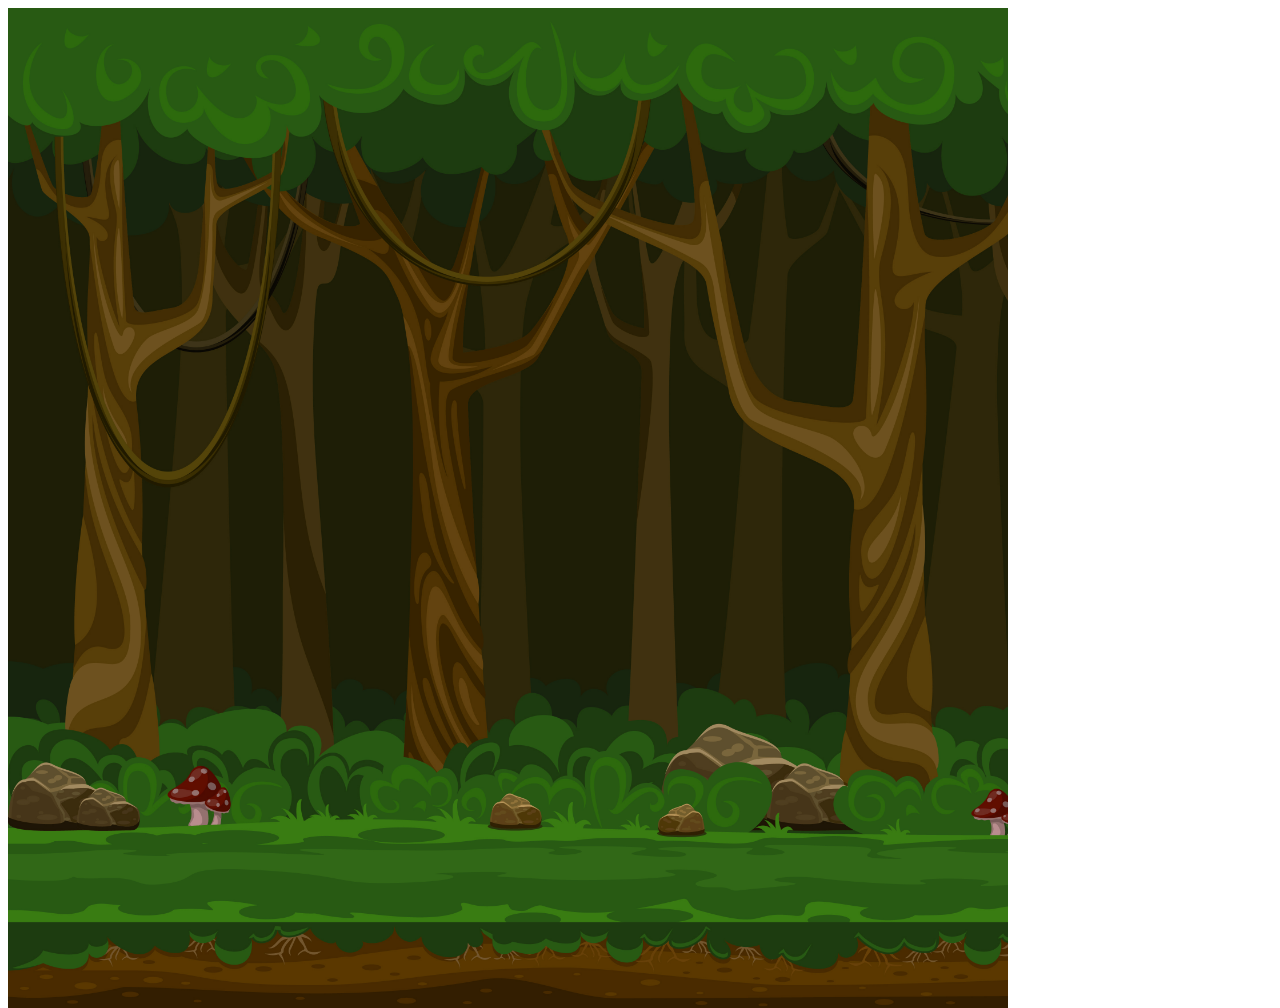
<file: Gluttony-Evening-21.1.-working-state-kinda-main/index.html>
<html lang="de">
    <body>
        <div id="gameWrapper" style="position: relative;">
            <div id="backgroundImage" style="background-image: url('./images/background.jpg'); position:absolute; left:0; top:0; width: 1000px; height: 1000px; background-size: cover;"></div>
            <canvas id="canvas" width="500" height="500" style="width: 1000px; height: 1000px; position:absolute; left:0; top:0;">
            </canvas>
        </div>
    </body>
    <script type="module" src="script.js">

    </script>
    <!-- if you want to use the Mark Rectangle tool,
    add the following code to your index.html (means.. remove the comment):
    Usage: Click button to create a new rect. Left click on the rect to position it or to place it.
    Middle click on a rect to change its size.
    Right click on a rect to delete it
    <script type="module" src="./GameHelpers/markRectangle.js"></script>
    <div id ="markRectInfoContainer" style = "z-index: 3000; position: relative; bottom: 0; top: 1000px; left: 0; right: 0;">
        <button id="markRectButton" style="position: relative; display: block;">New Mark Rectangle</button>
        <div id="markRectInfo" style="position: relative; width: 600px; height: 600px;"></div>
    </div>
    -->
</html>
</file>
